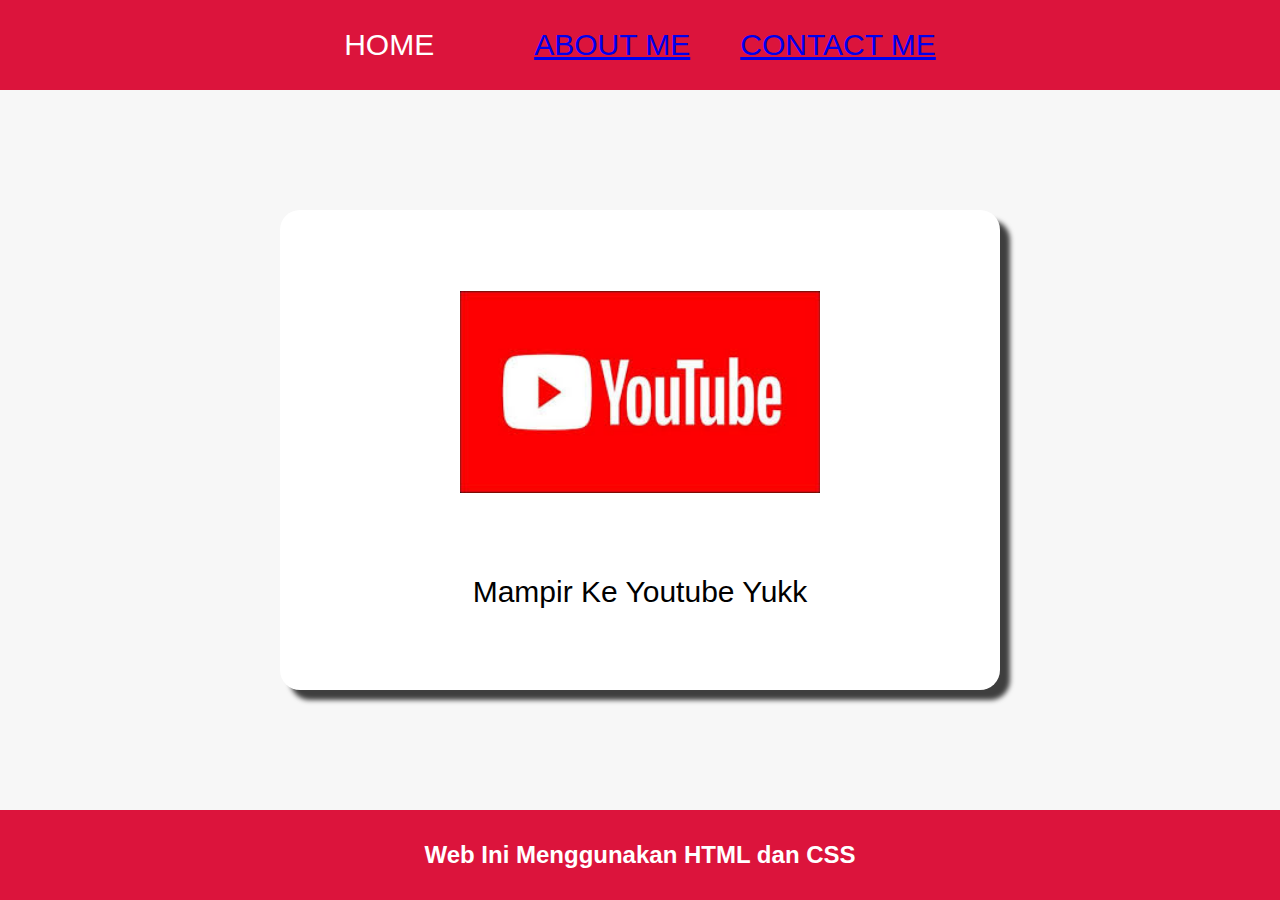
<file: index.html>
<html>
    <head>
        <title>WEB SAYA</title>
        <link rel="stylesheet" href="style.css" />
    </head>
    <body>
        <div class="container-navbar">
       <!--NAVIGATION BAR -->
    <div class="container-navbar">
       <ul class="ul-navbar">
        <li class="li-navbar">
            <a href="#" class="a-navbar">HOME</a>
        </li>
        <li class="li-navbar">
        <a href="about.html">
        <li class="li-navbar">ABOUT ME</a>
        </li>
        <li class="li-navbar">
            <a href="contact.html">CONTACT ME</a>
        </li>
       </ul>
    </div>
       <!--NAVIGATION BAR SELESAI-->

       <!-- CONTENT 1 -->
    <div class="container-content">
        <a href="https://youtube.com" class="a-content">
            <img src="download.jfif"class="img-content" />
            <p>Mampir Ke Youtube Yukk</p>
        </a>
        
    </div>   
       <!-- CONTENT 1 END -->

       <!-- FOOTER -->
    <div class="container-footer">
        <h1 class="h1-footer">Web Ini Menggunakan HTML dan CSS</h1>

    </div>
       <!-- FOOTER END -->
    </div>
    <script src="data.js" type="text/javascript"/>

    
    </body>
</html>
</file>
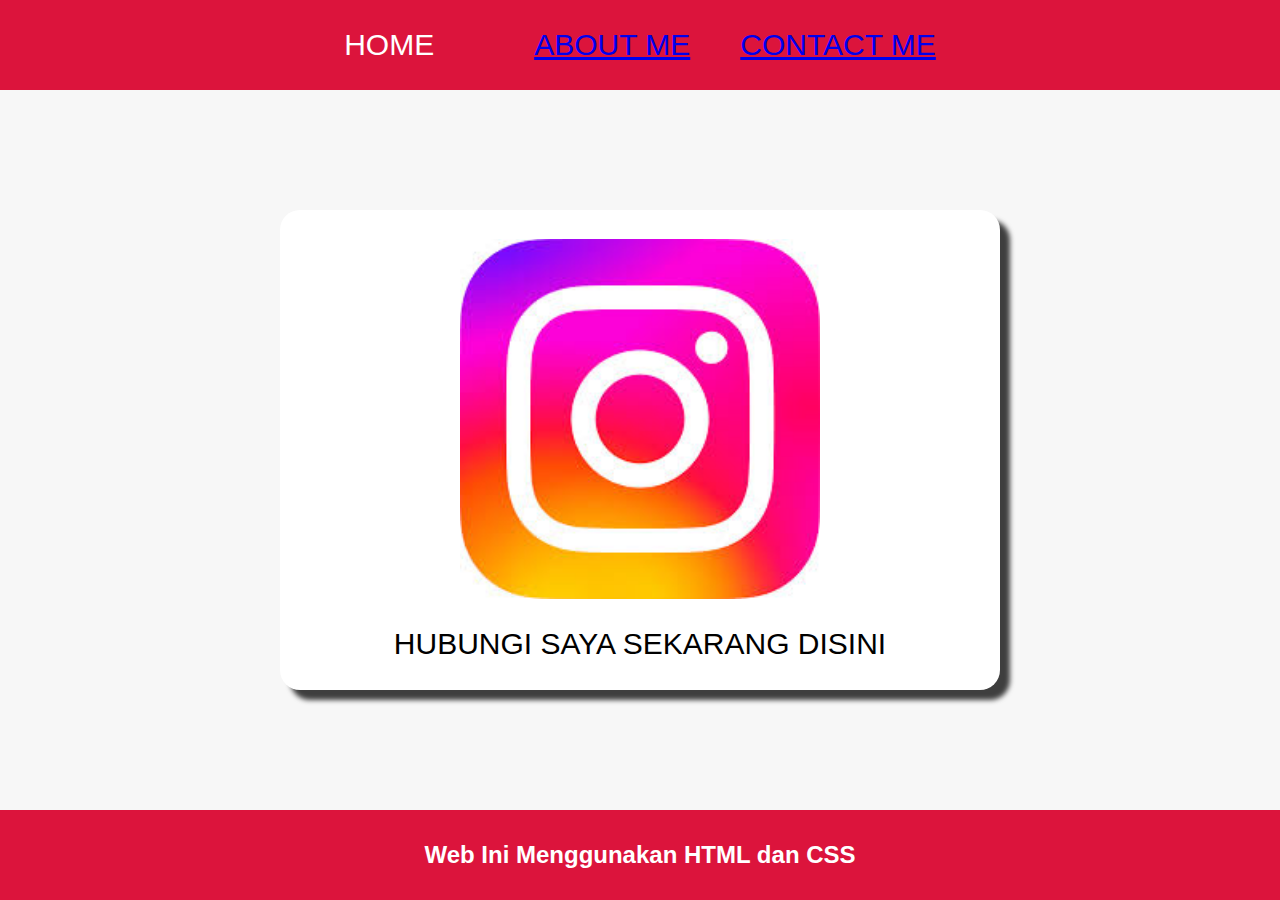
<file: about.html>
<html>
    <head>
        <title>ABOUT ME</title>
        <link rel="stylesheet" href="style.css" />
    </head>
    <body>
        <div class="container-navbar">
       <!--NAVIGATION BAR -->
    <div class="container-navbar">
       <ul class="ul-navbar">
        <li class="li-navbar">
            <a href="index.html" class="a-navbar">HOME</a>
        </li>
        <li class="li-navbar">
        <a href="about.html">
        <li class="li-navbar">ABOUT ME</a>
        </li>
        <li class="li-navbar">
            <a href="contact.html">CONTACT ME</a>
        </li>
       </ul>
    </div>
       <!--NAVIGATION BAR SELESAI-->

       <!-- CONTENT 1 -->
    <div class="container-content">
        <a href="https://instagram.com" class="a-content">
            <img src="images.jfif"class="img-content" />
            <p>HUBUNGI SAYA SEKARANG DISINI</p>
        </a>
        
    </div>   
       <!-- CONTENT 1 END -->

       <!-- FOOTER -->
    <div class="container-footer">
        <h1 class="h1-footer">Web Ini Menggunakan HTML dan CSS</h1>

    </div>
       <!-- FOOTER END -->
    </div>
    <script src="data.js" type="text/javascript"/>
    </body>
</html>
</file>
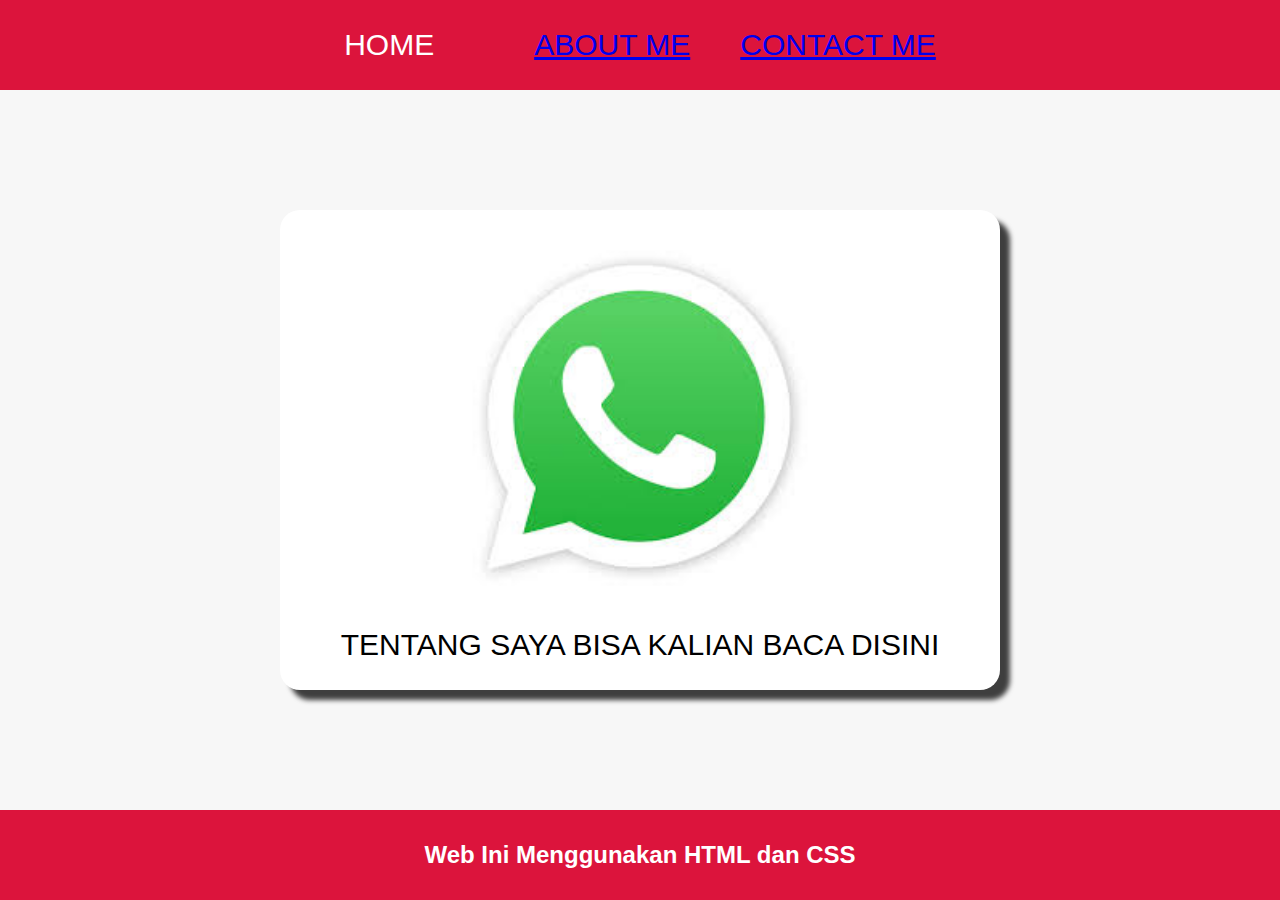
<file: contact.html>
<html>
    <head>
        <title>WEB SAYA</title>
        <link rel="stylesheet" href="style.css" />
    </head>
    <body>
        <div class="container-navbar">
       <!--NAVIGATION BAR -->
    <div class="container-navbar">
       <ul class="ul-navbar">
        <li class="li-navbar">
            <a href="index.html" class="a-navbar">HOME</a>
        </li>
        <li class="li-navbar">
        <a href="about.html">
        <li class="li-navbar">ABOUT ME</a>
        </li>
        <li class="li-navbar">
            <a href="contact.html">CONTACT ME</a>
        </li>
       </ul>
    </div>
       <!--NAVIGATION BAR SELESAI-->

       <!-- CONTENT 1 -->
    <div class="container-content">
        <a href="https://web.whatsapp.com/" class="a-content">
            <img src="whassapp.jfif"class="img-content" />
            <p>TENTANG SAYA BISA KALIAN BACA DISINI</p>
        </a>
        
    </div>   
       <!-- CONTENT 1 END -->

       <!-- FOOTER -->
    <div class="container-footer">
        <h1 class="h1-footer">Web Ini Menggunakan HTML dan CSS</h1>

    </div>
       <!-- FOOTER END -->
    </div>
    <script src="data.js" type="text/javascript"/>
    </body>
</html>
</file>
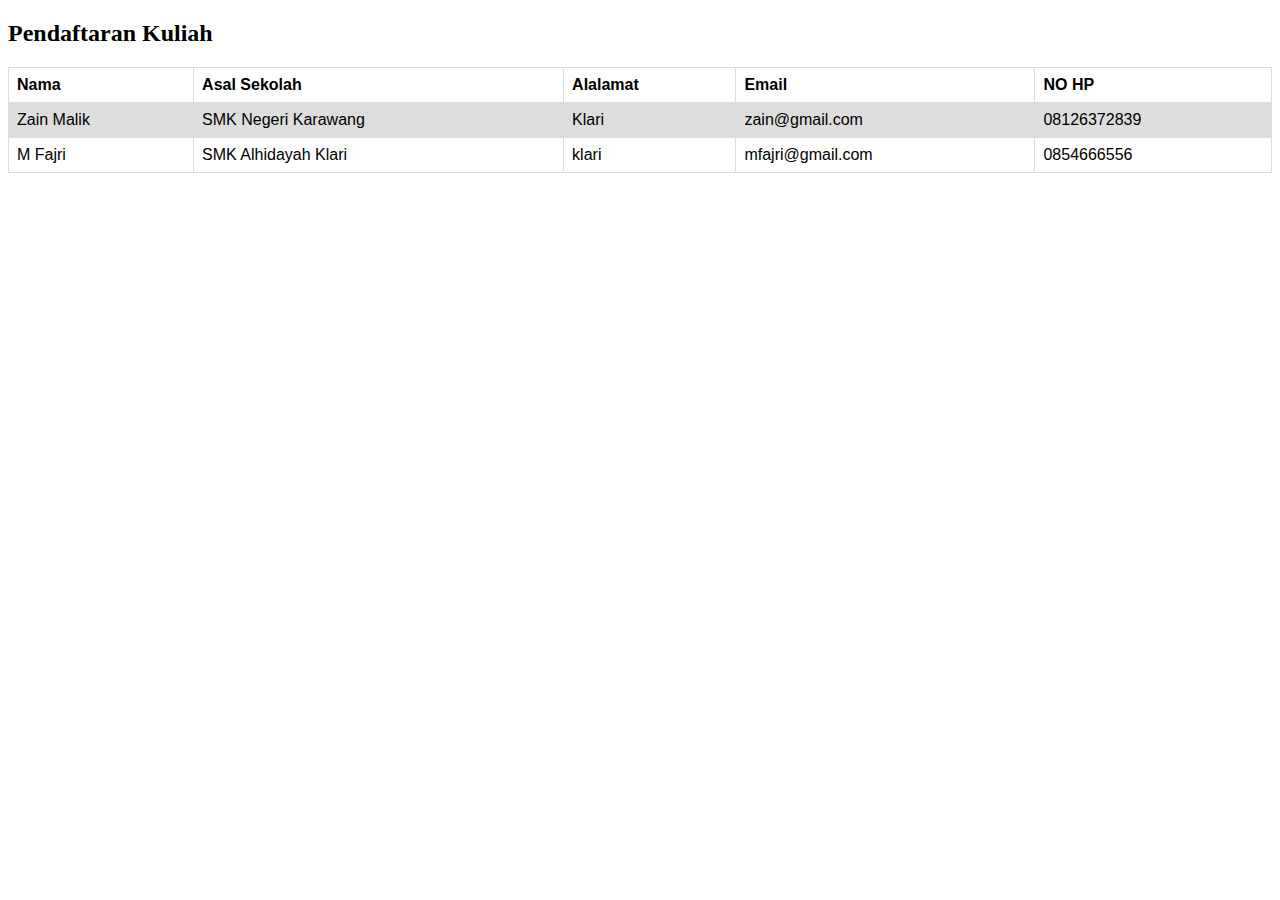
<file: tabel.html>
<!DOCTYPE html>
<html lang="en">
<head>
   <style>
    table{

        font-family: arial, saint-serif;
        border-collapse: collapse;
        width: 100%
    }
    td, th {
        border: 1px solid #dddddd;
        text-align: left;
        padding: 8px;
    }
    tr:nth-child(even){
        background-color: #dddddd;
    }
   </style>
   </head>
   <body>
    <h2>Pendaftaran Kuliah</h2>
    <table>
        <tr>
            <th> Nama</th>
            <th> Asal Sekolah</th>
            <th> Alalamat</th>
            <th> Email</th>
            <th> NO HP</th>
        </tr>
        <tr>
            <td> Zain Malik</td>
            <td> SMK Negeri Karawang </td>
            <td> Klari</td>
            <td> zain@gmail.com</td>
            <td> 08126372839</td>
        </tr>
        <tr>
            <td> M Fajri</td>
            <td> SMK Alhidayah Klari</td>
            <td> klari</td>
            <td> mfajri@gmail.com</td>
            <td> 0854666556</td>
        </tr>
          
    </table>
</head>
<body>
    
</body>
</html>
</file>
<file: style.css>
*, html, body {
    margin: 0;
    padding: 0;
    box-sizing: border-box; /* Memastikan layout tetap rapi */
    font-family: Arial, sans-serif; /* Tambahan default font */
}

.container {}

.container-navbar {
    background-color: crimson;
    width: 100%;
    height: 10vh;
}

.ul-navbar {
    display: flex;
    justify-content: center;
    align-items: center;
    height: 100%; /* Menggunakan height 100% agar mengikuti tinggi container-navbar */
    padding: 0;
}

.li-navbar {
    list-style-type: none;
    padding: 20px;
    margin: 5px;
    color: white;
    font-size: 30px;
}

.li-navbar:hover {
    background-color: tomato;
    transition: 0.5s ease-in-out;
    transition-delay: 0.3s;
    border-radius: 8px;
}

.a-navbar {
    color: white;
    text-decoration: none;
    font-size: 30px; /* Perbaikan dari ukuran yang terlalu besar */
}

.container-content {
    background-color: #f7f7f7;
    display: flex;
    justify-content: center;
    align-items: center;
    height: 80vh;
    padding: 20px;
}

.a-content {
    background-color: white;
    color: black;
    text-decoration: none;
    font-size: 30px;
    width: 720px;
    height: 480px;
    display: flex;
    flex-direction: column;
    justify-content: space-evenly;
    align-items: center;
    border-radius: 20px; /* Lebih rapi dengan border-radius yang lebih kecil */
    box-shadow: 10px 10px 5px 0px rgba(0,0,0,0.75);
}

.img-content {
    width: 50%;
    height: auto; /* Otomatis menjaga rasio gambar */
}

.container-footer {
    height: 10vh;
    background-color: crimson;
    display: flex;
    justify-content: center;
    align-items: center;
}

.h1-footer {
    font-size: 24px; /* Ukuran font lebih sesuai */
    color: white;
}
</file>
